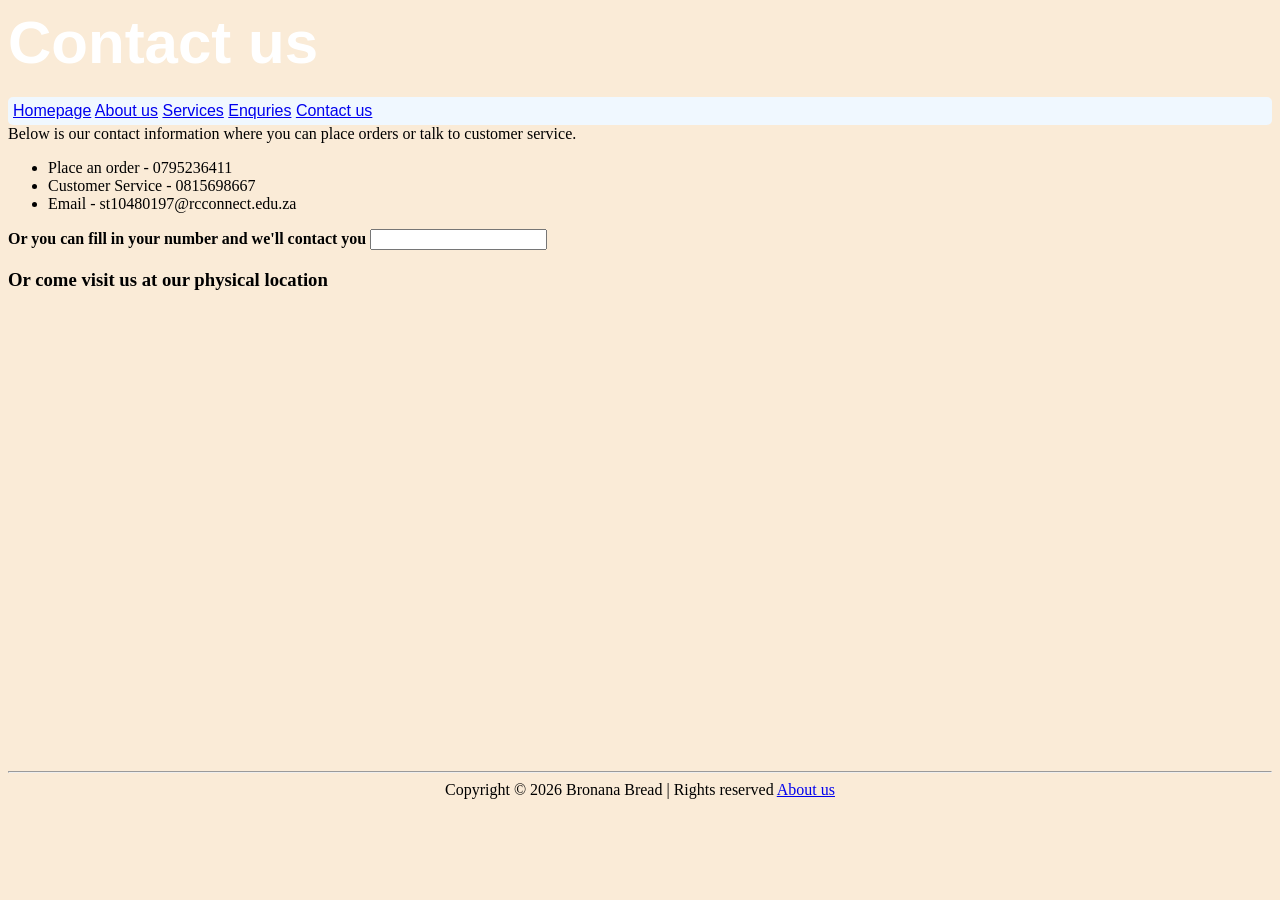
<file: root/assets/contact.html>
<!DOCTYPE html>
<html>
    <head>
        <title>Contact</title>
        <link rel="stylesheet" href="../css/style.css">
    </head>
    <body>
        <h1>Contact us</h1>
        <!-- Below is the code for the website navigation where it links pages-->
        <nav>
           <a href="../index.html">Homepage</a>
            <a href="about.html">About us</a>
            <a href="services.html">Services</a>
            <a href="enquiry.html">Enquries</a>
            <a href="contact.html">Contact us</a>
        </nav>
        
        <div>
            Below is our contact information where you can place orders or talk to customer service.
            <!--The ul tag is used to create an unordered list with bullet points of all the ways users can contact the business-->
            <ul>
                <li>Place an order - 0795236411</li>
                <li>Customer Service - 0815698667</li>
                <li>Email - st10480197@rcconnect.edu.za</li>
            </ul>
            <div>
                <b>Or you can fill in your number and we'll contact you</b>
                <input type="text">
            </div>
            <h3>Or come visit us at our physical location</h3>
            <!--The code below is from Google maps to embed a map location, I got it by copying it from the Google maps website-->
            <iframe src="https://www.google.com/maps/embed?pb=!1m18!1m12!1m3!1d3580.0460577703916!2d28.035175076194115!3d-26.195179977082105!2m3!1f0!2f0!3f0!3m2!1i1024!2i768!4f13.1!3m3!1m2!1s0x1e950d9426fa1a19%3A0x83b4bca0a6b5cd19!2sWest%20Central%20Student%20Accommodation!5e0!3m2!1sen!2sza!4v1786692242975!5m2!1sen!2sza" width="600" height="450" style="border:0;" allowfullscreen="" loading="lazy" referrerpolicy="strict-origin-when-cross-origin"></iframe>
        </div>
        <footer>
            <hr>
            Copyright © 2026 Bronana Bread | Rights reserved <a href="about.html">About us</a>
        </footer>
        
    </body>
</html>
</file>
<file: root/css/style.css>
h1 {
    font-size: 60px;
    
    font-family: 'Segoe UI', Tahoma, Geneva, Verdana, sans-serif;
    color: white;            
    margin-top: 5px;
    margin-bottom: 5px;
    
}



nav{
    margin-left: auto;
    font-family: 'Lucida Sans', 'Lucida Sans Regular', 'Lucida Grande', 'Lucida Sans Unicode', Geneva, Verdana, sans-serif;
    text-decoration: solid;
    /*use this to align navigation up to down on the banner*/
    margin-top: 20px;
    padding: 5px;
    
    border-radius: 5px;
    background-color: aliceblue;
}

footer{
    text-align: center;
}

body{
    background-color: antiquewhite;
}
/*decoration for all banners*/
.banner{
    display: flex;
    flex-direction: row;
    background-color: rgb(255, 184, 69);
    padding: 10px;
    border: solid 3px black;
    align-items: center;
}

.banner img {
        height: 100px;
        width: auto;
        max-width: 100%;
}
</file>
